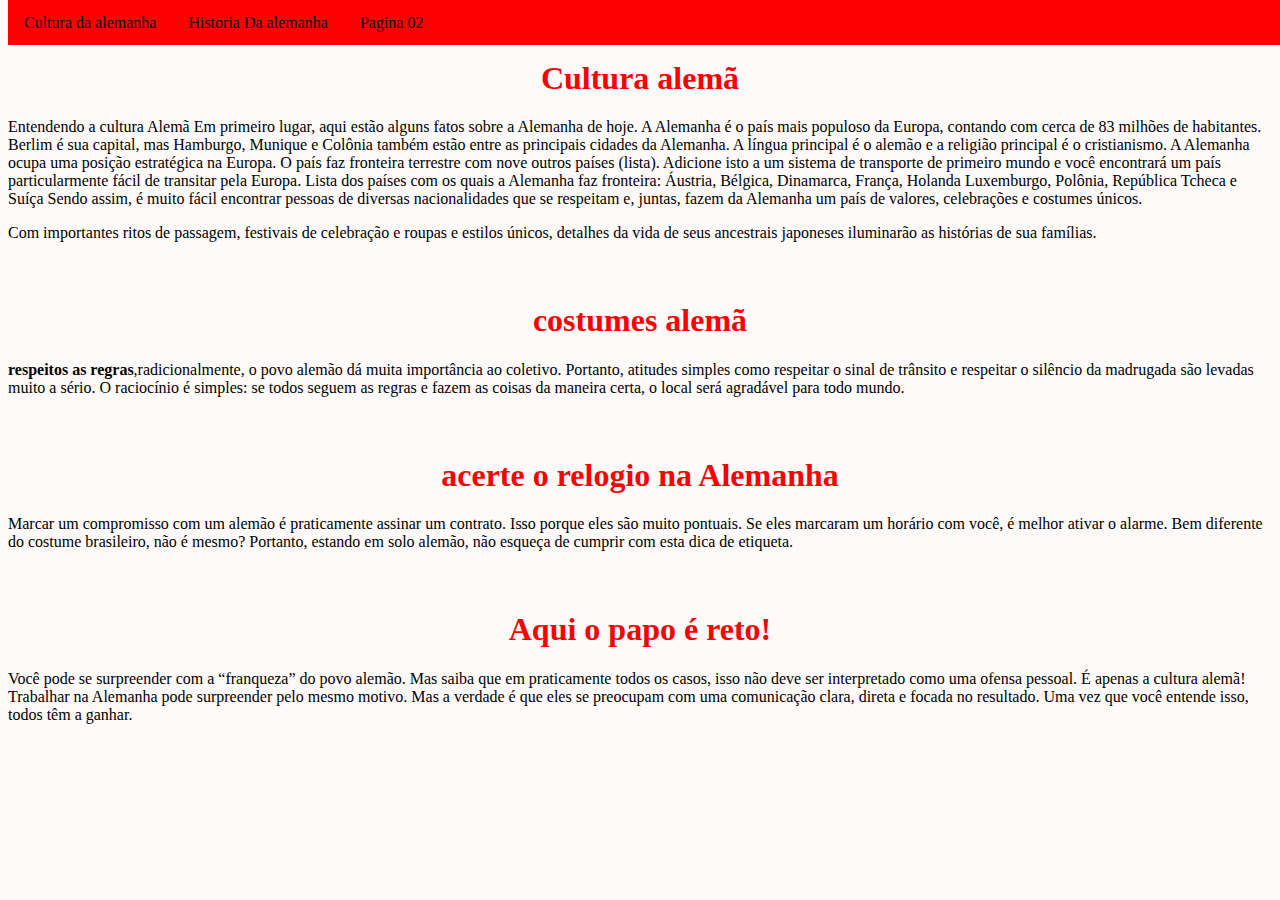
<file: index.html>
<!DOCTYPE html>
<html lang="pt-br" dir="ltr">
  <head>
    <meta charset="utf-8">
    <title>Gabriela cassidore rocha</title>
  </head>
  <body>
    <link rel="stylesheet" href="sla.css">
    <h1>Cultura alemã</h1>
    <p>
      
      Entendendo a cultura Alemã
      Em primeiro lugar, aqui estão alguns fatos sobre a Alemanha de hoje. A Alemanha é o país mais populoso da Europa, contando com cerca de 83 milhões de habitantes.
      
      Berlim é sua capital, mas Hamburgo, Munique e Colônia também estão entre as principais cidades da Alemanha. A língua principal é o alemão e a religião principal é o cristianismo.
      
      A Alemanha ocupa uma posição estratégica na Europa. O país faz fronteira terrestre com nove outros países (lista). Adicione isto a um sistema de transporte de primeiro mundo e você encontrará um país particularmente fácil de transitar pela Europa. 
      
      Lista dos países com os quais a Alemanha faz fronteira:
      
      Áustria, 
      Bélgica, 
      Dinamarca, 
      França, 
      Holanda
      Luxemburgo, 
      Polônia, 
      República Tcheca e
      Suíça
      Sendo assim, é muito fácil encontrar pessoas de diversas nacionalidades que se respeitam e, juntas, fazem da Alemanha um país de valores, celebrações e costumes únicos.
      
      
</p>
    <p>Com importantes ritos de passagem, festivais de celebração e roupas e estilos únicos, detalhes da vida de seus ancestrais japoneses iluminarão as histórias de sua famílias.

    </p>
    <h1>costumes alemã</h1>
    <p><strong>respeitos as regras</strong>,radicionalmente, o povo alemão dá muita importância ao coletivo. Portanto, atitudes simples como respeitar o sinal de trânsito e respeitar o silêncio da madrugada são levadas muito a sério. 

      O raciocínio é simples: se todos seguem as regras e fazem as coisas da maneira certa, o local será agradável para todo mundo. 
      
       
    </p>
    <h1>acerte o relogio na Alemanha</h1>
    <p>
      Marcar um compromisso com um alemão é praticamente assinar um contrato. Isso porque eles são muito pontuais. Se eles marcaram um horário com você, é melhor ativar o alarme. Bem diferente do costume brasileiro, não é mesmo? Portanto, estando em solo alemão, não esqueça de cumprir com esta dica de etiqueta.
    </p>
    <h1>Aqui o papo é reto!</h1>
    <p>
      Você pode se surpreender com a “franqueza” do povo alemão. Mas saiba que em praticamente todos os casos, isso não deve ser interpretado como uma ofensa pessoal. É apenas a cultura alemã! 

Trabalhar na Alemanha pode surpreender pelo mesmo motivo. Mas a verdade é que eles se preocupam com uma comunicação clara, direta e focada no resultado. Uma vez que você entende isso, todos têm a ganhar. 
    </p>
     
    </p>
    <div class="menuPrincipal">
      <nav>
        <ul>
        <li><a href="index.html">Cultura da alemanha</a></li>
        <li> <a href="pagina01.html">Historia Da alemanha</a></li>
        <li><a href="pagina02.html">Pagina 02</a></li>        
        </ul>
      </nav>
    </div>
  </body>
</html>
</file>
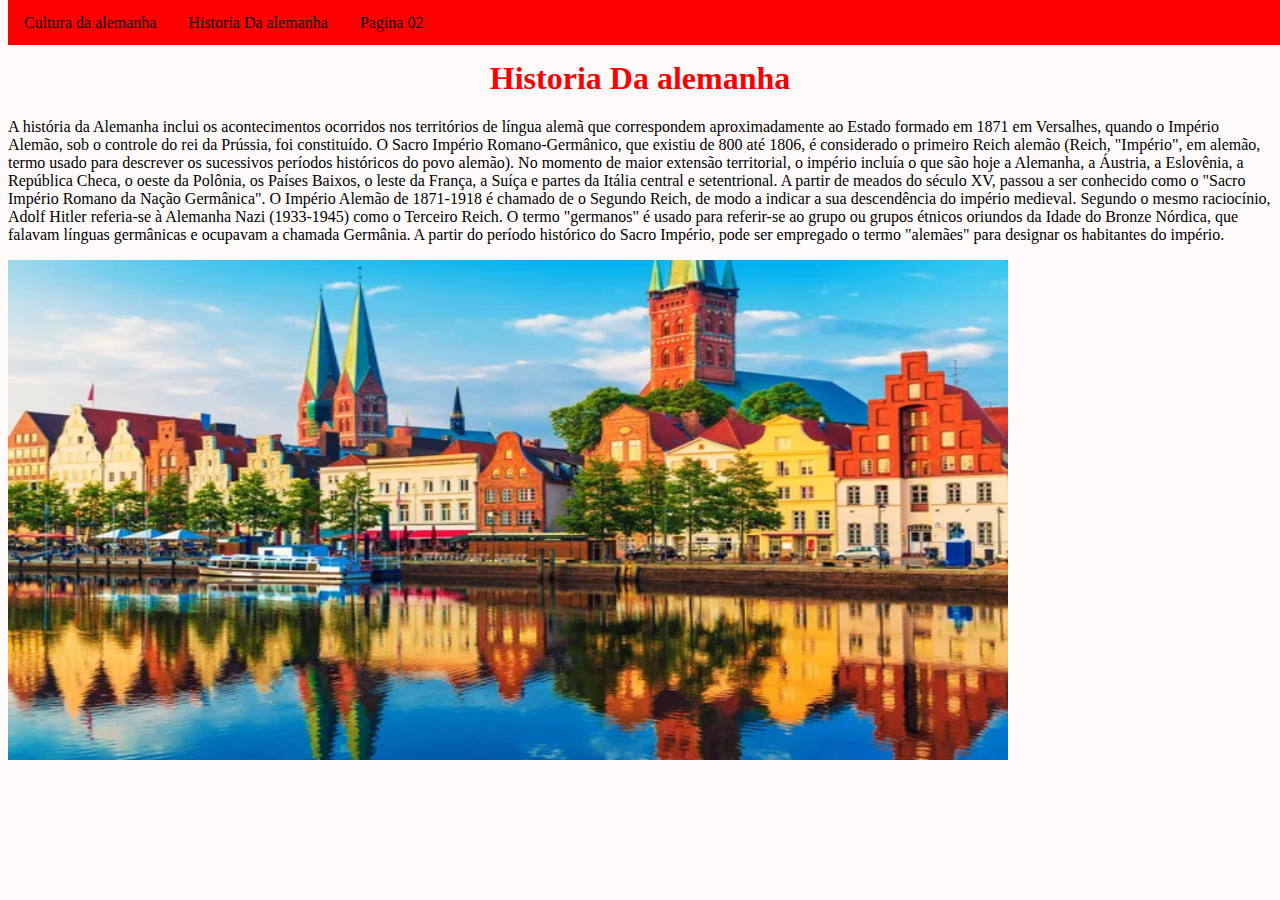
<file: pagina01.html>
<!DOCTYPE html>
<html lang="pt-br">
<head>
    <meta charset="UTF-8">
    <meta http-equiv="X-UA-Compatible" content="IE=edge">
    <meta name="viewport" content="width=device-width, initial-scale=1.0">
    <title>Document</title>
    <link rel="stylesheet" href="sla.css"
</head>
<body>
  <h1>Historia Da alemanha </h1>
  <p>A história da Alemanha inclui os acontecimentos ocorridos nos territórios de língua alemã que correspondem aproximadamente ao Estado formado em 1871 em Versalhes, quando o Império Alemão, sob o controle do rei da Prússia, foi constituído.

    O Sacro Império Romano-Germânico, que existiu de 800 até 1806, é considerado o primeiro Reich alemão (Reich, "Império", em alemão, termo usado para descrever os sucessivos períodos históricos do povo alemão). No momento de maior extensão territorial, o império incluía o que são hoje a Alemanha, a Áustria, a Eslovênia, a República Checa, o oeste da Polônia, os Países Baixos, o leste da França, a Suíça e partes da Itália central e setentrional. A partir de meados do século XV, passou a ser conhecido como o "Sacro Império Romano da Nação Germânica". O Império Alemão de 1871-1918 é chamado de o Segundo Reich, de modo a indicar a sua descendência do império medieval. Segundo o mesmo raciocínio, Adolf Hitler referia-se à Alemanha Nazi (1933-1945) como o Terceiro Reich.
    
    O termo "germanos" é usado para referir-se ao grupo ou grupos étnicos oriundos da Idade do Bronze Nórdica, que falavam línguas germânicas e ocupavam a chamada Germânia. A partir do período histórico do Sacro Império, pode ser empregado o termo "alemães" para designar os habitantes do império.
    
    </p>
    <div class="menuPrincipal">
      
      <nav>
        <ul>
        <li><a href="index.html">Cultura da alemanha</a></li>
        <li> <a href="pagina01.html">Historia Da alemanha</a></li>
        <li><a href="pagina02.html">Pagina 02</a></li>        
        </ul>
      </nav>              
    </div>
      <div class="">
        <img height="500px" width="1000px"  src="depositphotos_47218595-stock-photo-lubeck-germany.jpg">
      </div>
</body>
</html>
</file>
<file: sla.css>
body {
  background-color:rgb(255, 250, 250) ;
}
h1 {
 text-align: center;
 color: rgb(245, 4, 4);
 bottom: 70px;
margin-top: 60px;
}
.menuPrincipal {
  position: absolute;
  top: 0;
  width: 100%;
  height: 45px;
  background-color:rgb(255, 0, 0)
  
}
nav ul {
  list-style-type: none;
  margin: 0;
  padding: 0;
  overflow: 0;
}
li {
float: left;
}
li a {
display: block;
color:rgb(1, 7, 12);
text-align: center;
padding: 14px 16px;
text-decoration: none;
}
li a:hover{
   color: red;
   background-color:rgb(253, 249, 7);
}
#samurai_1438376711.jpg{
  width: 15px;
}
.caixasamurai{
  position: absolute;
  bottom: -150px;
  left: 0px;
  width: 90%;
  height: 150px;
background-color: white;
margin: 20px;
border-width: 20px;
border-color:black;
border-style: solid;
padding: 20px;
display: flex;
justify-content: center;
}
</file>
